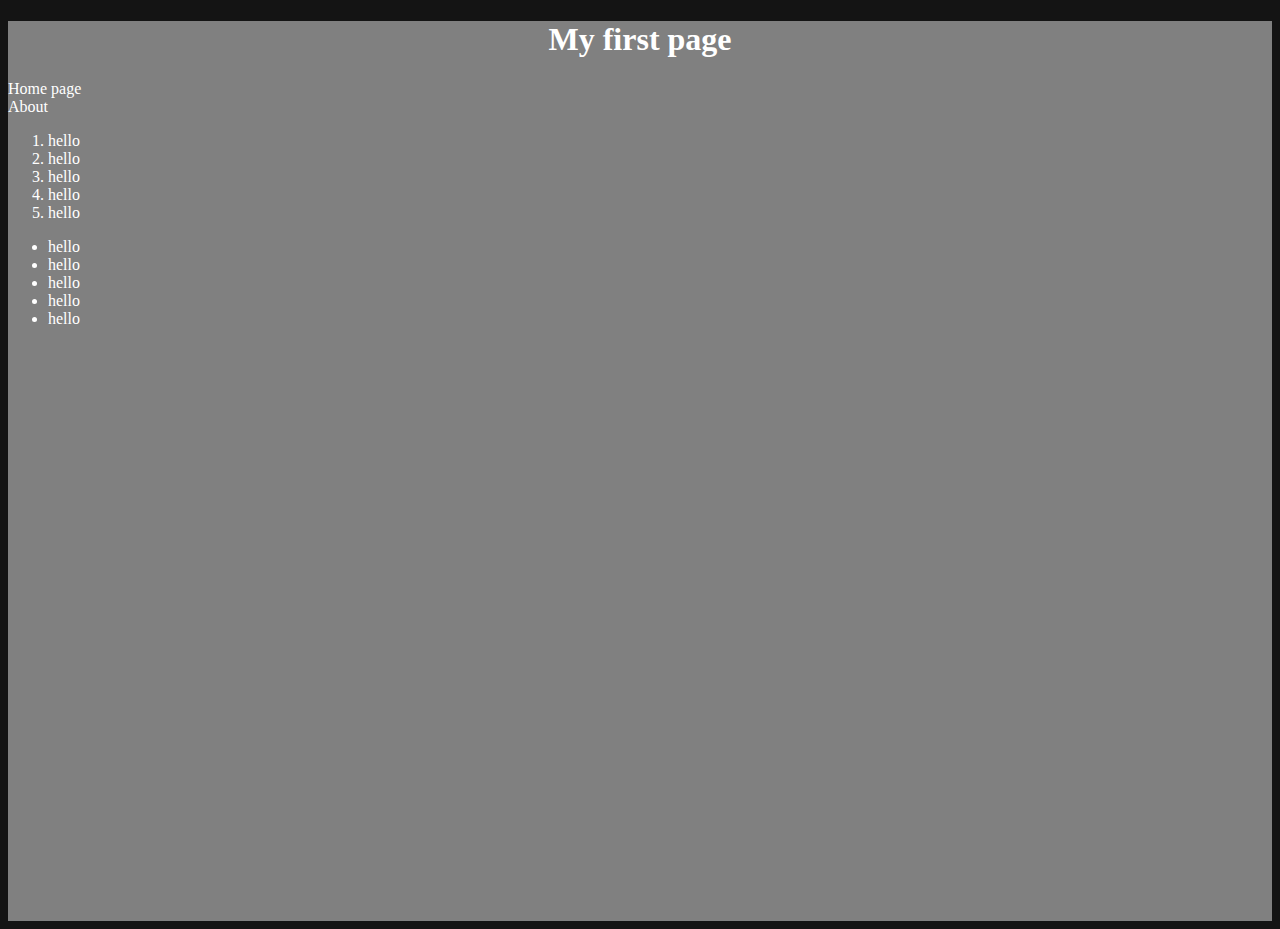
<file: month-1/1/classwork/index.html>
<!DOCTYPE html>
<html lang="en">
  <head>
    <meta charset="UTF-8" />
    <meta name="viewport" content="width=device-width, initial-scale=1.0" />
    <title>Document</title>
    <link rel="stylesheet" href="style.css" />
  </head>
  <body>
    <div class="frame">
      <div class="container">
        <h1 class="title">My first page</h1>
        <nav>
          <a class="link" href="index.html">Home page</a>
          <br />
          <a class="link" href="index.html">About</a>
        </nav>
        <div>
          <ol class="ordered_list">
            <li class="list_item">hello</li>
            <li class="list_item">hello</li>
            <li class="list_item">hello</li>
            <li class="list_item">hello</li>
            <li class="list_item">hello</li>
          </ol>
          <ul class="unordered_list">
            <li class="list_item">hello</li>
            <li class="list_item">hello</li>
            <li class="list_item">hello</li>
            <li class="list_item">hello</li>
            <li class="list_item">hello</li>
          </ul>
        </div>
      </div>
    </div>
  </body>
</html>
</file>
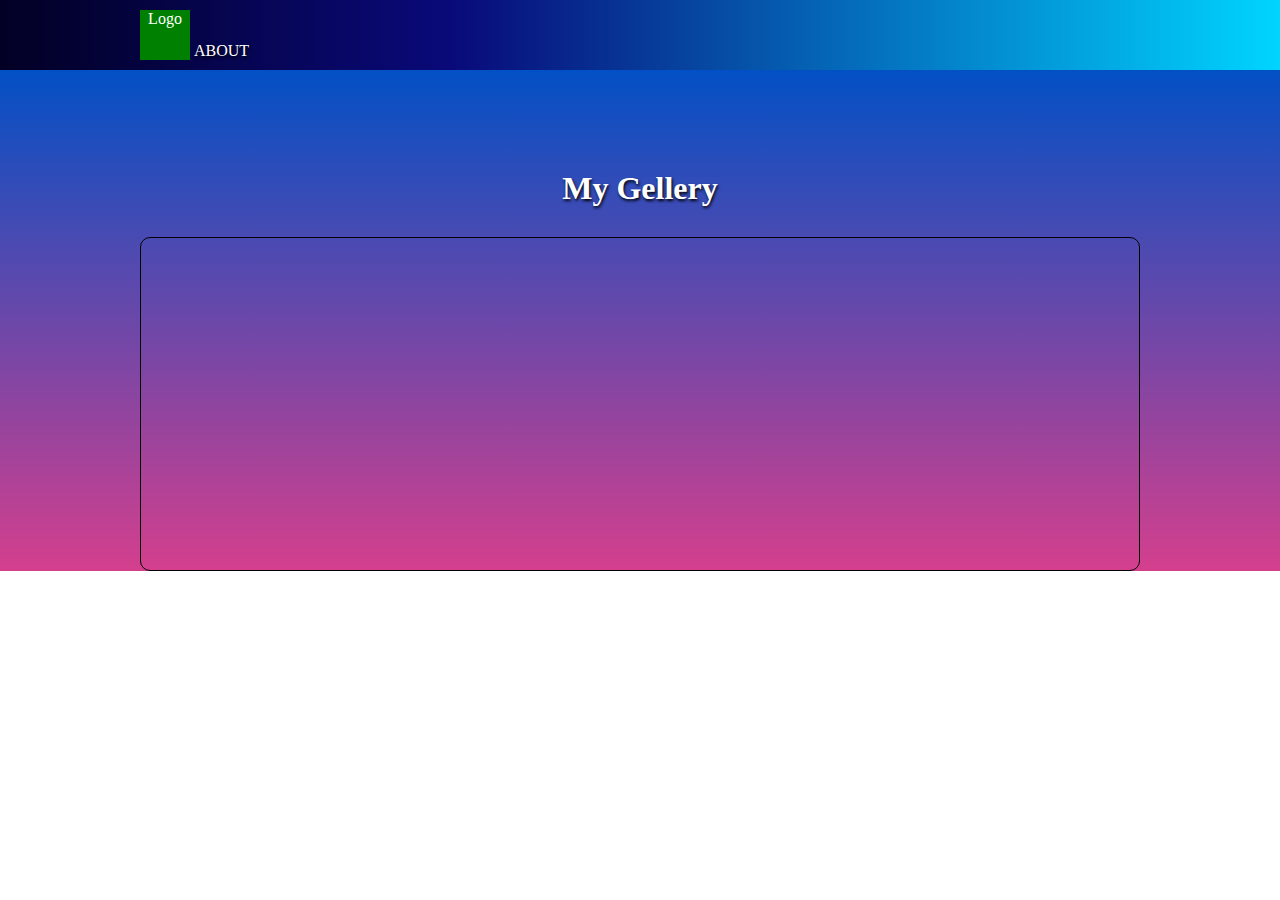
<file: month-1/2/classwork/index.html>
<!DOCTYPE html>
<html lang="en">
  <head>
    <meta charset="UTF-8" />
    <meta name="viewport" content="width=device-width, initial-scale=1.0" />
    <title>lesson 2</title>
    <link rel="stylesheet" href="./style.css" />
  </head>
  <body>
    <header class="header">
      <div class="container">
        <a class="header__logo" href="#">Logo</a>
        <nav class="header__nav">
          <a class="header__link" href="#">about</a>
        </nav>
      </div>
    </header>
    <section class="promo">
      <main class="container">
        <h1 class="promo__title">My Gellery</h1>
        <div class="promo__gallery">
          <div class="promo__row">
            <article class="promo__article">
              <iframe
                width="200"
                height="100"
                src="https://www.youtube.com/embed/uD4izuDMUQA?si=Vnu2GVzcsnDV8kLm"
                title="YouTube video player"
                frameborder="0"
                allow="accelerometer; autoplay; clipboard-write; encrypted-media; gyroscope; picture-in-picture; web-share"
                referrerpolicy="strict-origin-when-cross-origin"
                allowfullscreen
              ></iframe>
            </article>
            <article class="promo__article">
              <iframe
                width="200"
                height="100"
                src="https://www.youtube.com/embed/uD4izuDMUQA?si=Vnu2GVzcsnDV8kLm"
                title="YouTube video player"
                frameborder="0"
                allow="accelerometer; autoplay; clipboard-write; encrypted-media; gyroscope; picture-in-picture; web-share"
                referrerpolicy="strict-origin-when-cross-origin"
                allowfullscreen
              ></iframe>
            </article>
            <article class="promo__article promo__article_last">
              <iframe
                width="200"
                height="100"
                src="https://www.youtube.com/embed/uD4izuDMUQA?si=Vnu2GVzcsnDV8kLm"
                title="YouTube video player"
                frameborder="0"
                allow="accelerometer; autoplay; clipboard-write; encrypted-media; gyroscope; picture-in-picture; web-share"
                referrerpolicy="strict-origin-when-cross-origin"
                allowfullscreen
              ></iframe>
            </article>
          </div>
          <div class="promo__row">
            <article class="promo__article">
              <iframe
                width="200"
                height="100"
                src="https://www.youtube.com/embed/uD4izuDMUQA?si=Vnu2GVzcsnDV8kLm"
                title="YouTube video player"
                frameborder="0"
                allow="accelerometer; autoplay; clipboard-write; encrypted-media; gyroscope; picture-in-picture; web-share"
                referrerpolicy="strict-origin-when-cross-origin"
                allowfullscreen
              ></iframe>
            </article>
            <article class="promo__article">
              <iframe
                width="200"
                height="100"
                src="https://www.youtube.com/embed/uD4izuDMUQA?si=Vnu2GVzcsnDV8kLm"
                title="YouTube video player"
                frameborder="0"
                allow="accelerometer; autoplay; clipboard-write; encrypted-media; gyroscope; picture-in-picture; web-share"
                referrerpolicy="strict-origin-when-cross-origin"
                allowfullscreen
              ></iframe>
            </article>
            <article class="promo__article promo__article_last">
              <iframe
                width="200"
                height="100"
                src="https://www.youtube.com/embed/uD4izuDMUQA?si=Vnu2GVzcsnDV8kLm"
                title="YouTube video player"
                frameborder="0"
                allow="accelerometer; autoplay; clipboard-write; encrypted-media; gyroscope; picture-in-picture; web-share"
                referrerpolicy="strict-origin-when-cross-origin"
                allowfullscreen
              ></iframe>
            </article>
          </div>
          <div class="promo__row">
            <article class="promo__article">
              <iframe
                width="200"
                height="100"
                src="https://www.youtube.com/embed/uD4izuDMUQA?si=Vnu2GVzcsnDV8kLm"
                title="YouTube video player"
                frameborder="0"
                allow="accelerometer; autoplay; clipboard-write; encrypted-media; gyroscope; picture-in-picture; web-share"
                referrerpolicy="strict-origin-when-cross-origin"
                allowfullscreen
              ></iframe>
            </article>
            <article class="promo__article">
              <iframe
                width="200"
                height="100"
                src="https://www.youtube.com/embed/uD4izuDMUQA?si=Vnu2GVzcsnDV8kLm"
                title="YouTube video player"
                frameborder="0"
                allow="accelerometer; autoplay; clipboard-write; encrypted-media; gyroscope; picture-in-picture; web-share"
                referrerpolicy="strict-origin-when-cross-origin"
                allowfullscreen
              ></iframe>
            </article>
            <article class="promo__article promo__article_last">
              <iframe
                width="200"
                height="100"
                src="https://www.youtube.com/embed/uD4izuDMUQA?si=Vnu2GVzcsnDV8kLm"
                title="YouTube video player"
                frameborder="0"
                allow="accelerometer; autoplay; clipboard-write; encrypted-media; gyroscope; picture-in-picture; web-share"
                referrerpolicy="strict-origin-when-cross-origin"
                allowfullscreen
              ></iframe>
            </article>
          </div>
        </div>
      </main>
    </section>
  </body>
</html>
</file>
<file: month-1/1/classwork/style.css>
/* * {
  margin: 0;
  padding: 0;
} */

body {
  background-color: #141414;
  color: white;
}

.frame {
  background-color: gray;
  height: 100vh;
}

/* .container {
  margin: 0 auto;
  max-width: 1000px;
} */

.title {
  text-align: center;
}

.link {
  color: white;
  text-decoration: none;
}
</file>
<file: month-1/2/classwork/style.css>
*,
*::before,
*::after {
  box-sizing: border-box;
  margin: 0;
  padding: 0;
}

a {
  text-decoration: none;
  color: white;
}

.container {
  max-width: 1000px;
  margin: 0 auto;
}

/* Header */
.header {
  padding: 10px 0;
  background: linear-gradient(
    90deg,
    rgba(2, 0, 36, 1) 0%,
    rgba(9, 9, 121, 1) 35%,
    rgba(0, 212, 255, 1) 100%
  );
  box-shadow: 0 3px 5px grey;
  z-index: 9999;
}

.header__logo {
  display: inline-block;
  width: 50px;
  height: 50px;
  background-color: green;
  text-align: center;
}

.header__nav {
  display: inline-block;
  vertical-align: bottom;
  width: 100px;
}

.header__link {
  text-transform: uppercase;
  text-shadow: 1px 2px 3px black;
}

/* Promo */
.promo {
  background-image: linear-gradient(to top, #d43f8d 0%, #0250c5 100%);
}

.promo__title {
  color: white;
  text-shadow: 1px 2px 3px black;
  text-align: center;
  padding-top: 100px;
}

.promo__gallery {
  padding: 10px;
  border: 1px solid black;
  border-radius: 10px;
  margin-top: 30px;
}

.promo__row {
}

.promo__article {
  display: inline-block;
  width: 33%;
  /* margin-right: 30px; */
}

.promo__article_last {
  margin-right: 0;
}

iframe {
  width: 100%;
}
</file>
